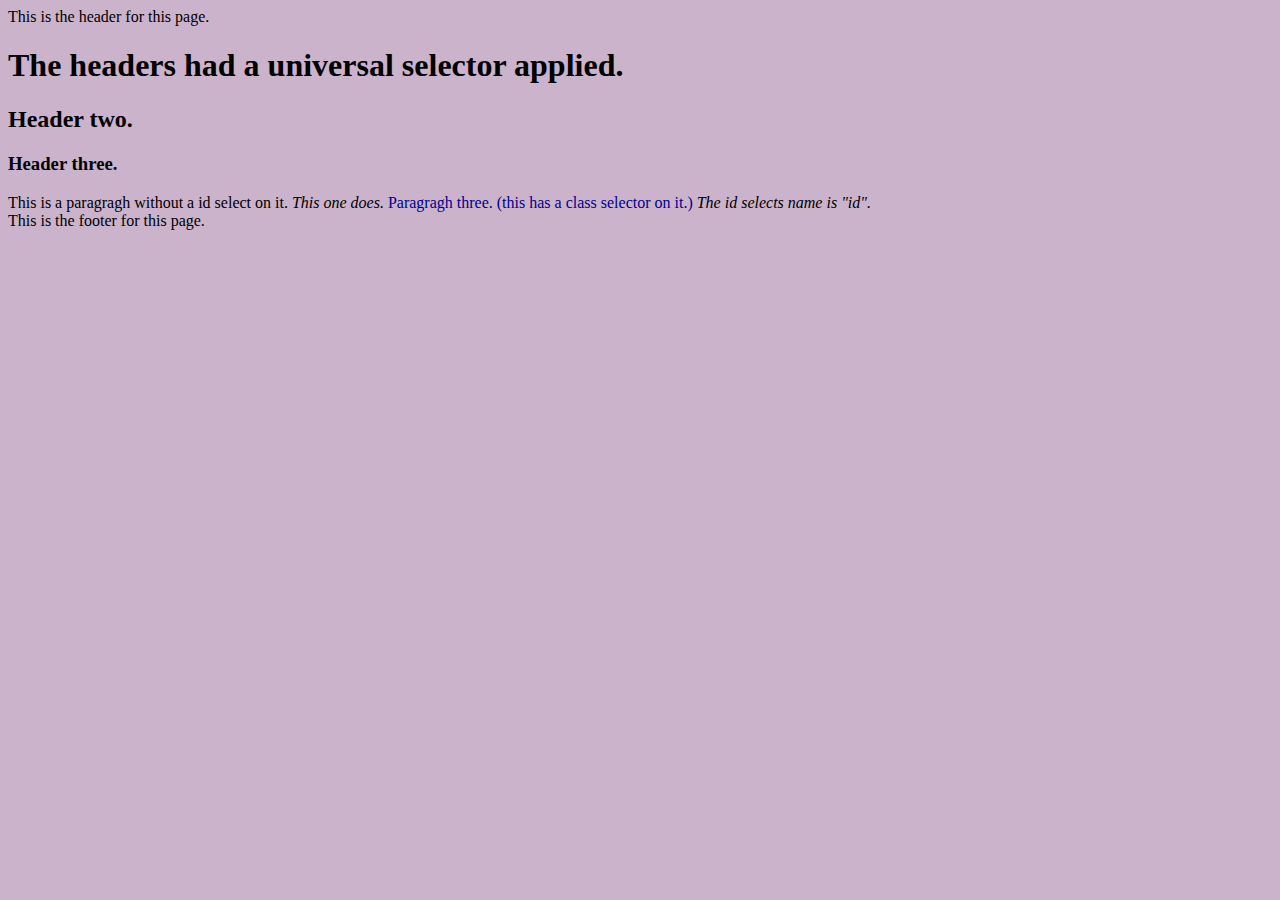
<file: Subfolder/Index.html>
<!DOCTYPE html>
<html la="e">
<head>
This is the header for this page.
<style>
    body{background-color: rgb(204, 179, 204);}
:h{
    font-style: italic;
}

#id{
    font-style: italic;
}

.id{ 
    color: darkblue; 
}

</style>

</head>

<body>
    <h1>The headers had a universal selector applied.</h1>
    <h2>Header two.</h2>
    <h3>Header three.</h3>

    <p1>This is a paragragh without a id select on it.</p1>
    <p2 id=id>This one does.</p2>
    <p3 class=id>Paragragh three. (this has a class selector on it.)</p3>
    <p3 id=id>The id selects name is "id".</p3>
</body>

<footer>This is the footer for this page.</footer>
</html>
</file>
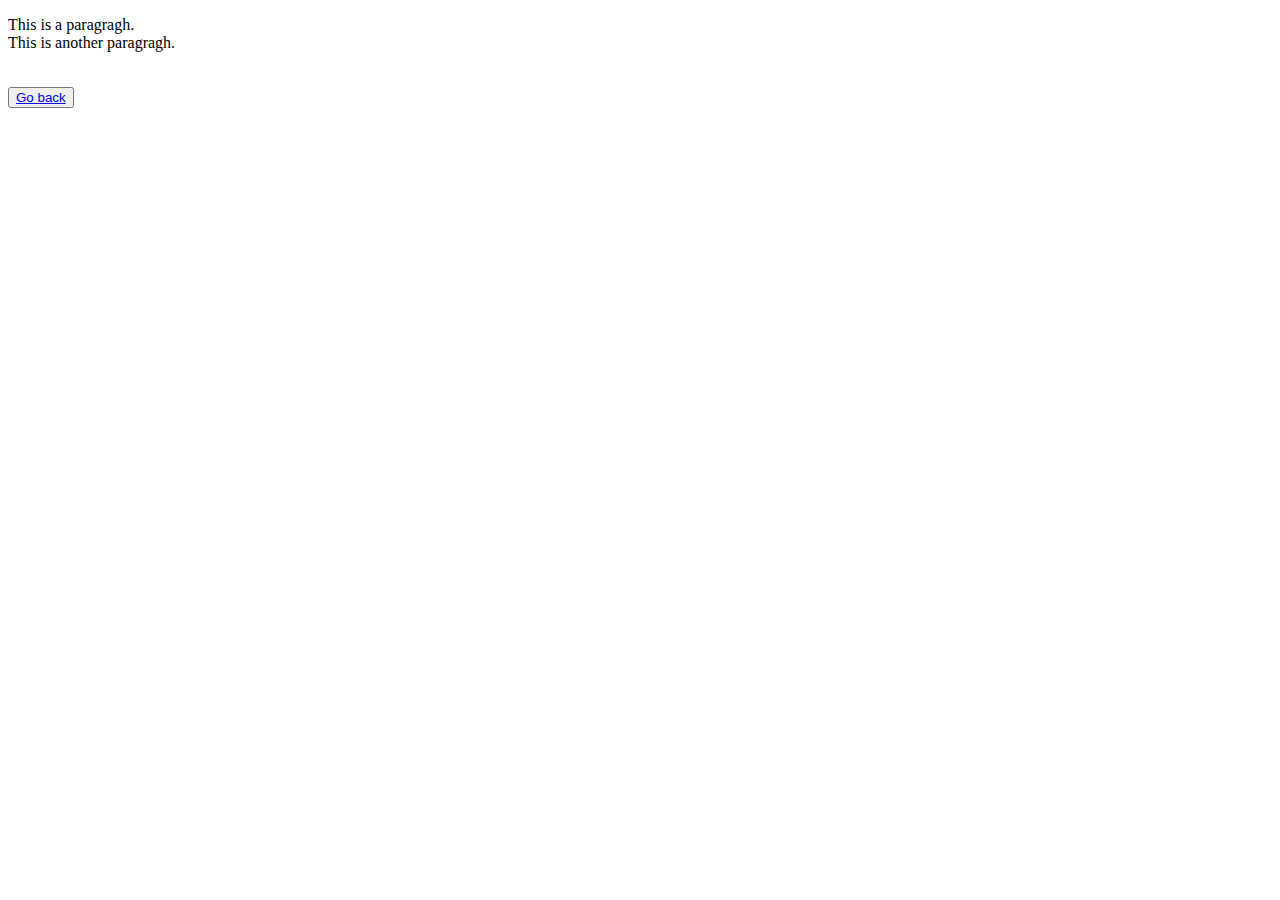
<file: Link to website - 2.html>
<!DOCTYPE html>
<html la="e">

<head> 
    <meta charset="uft-12" />
    <title>Website.</title>
</head>

<body>
    <p>This is a paragragh.</p1>
    <br/>
    <p2>This is another paragragh.</p2>
    <h1><button><a href="C:\Users\432867\OneDrive - The College of West Anglia\Unit 15 - Website development\Classwork\Index.html">Go back</a></button></h1>
</body>
</html>
</file>
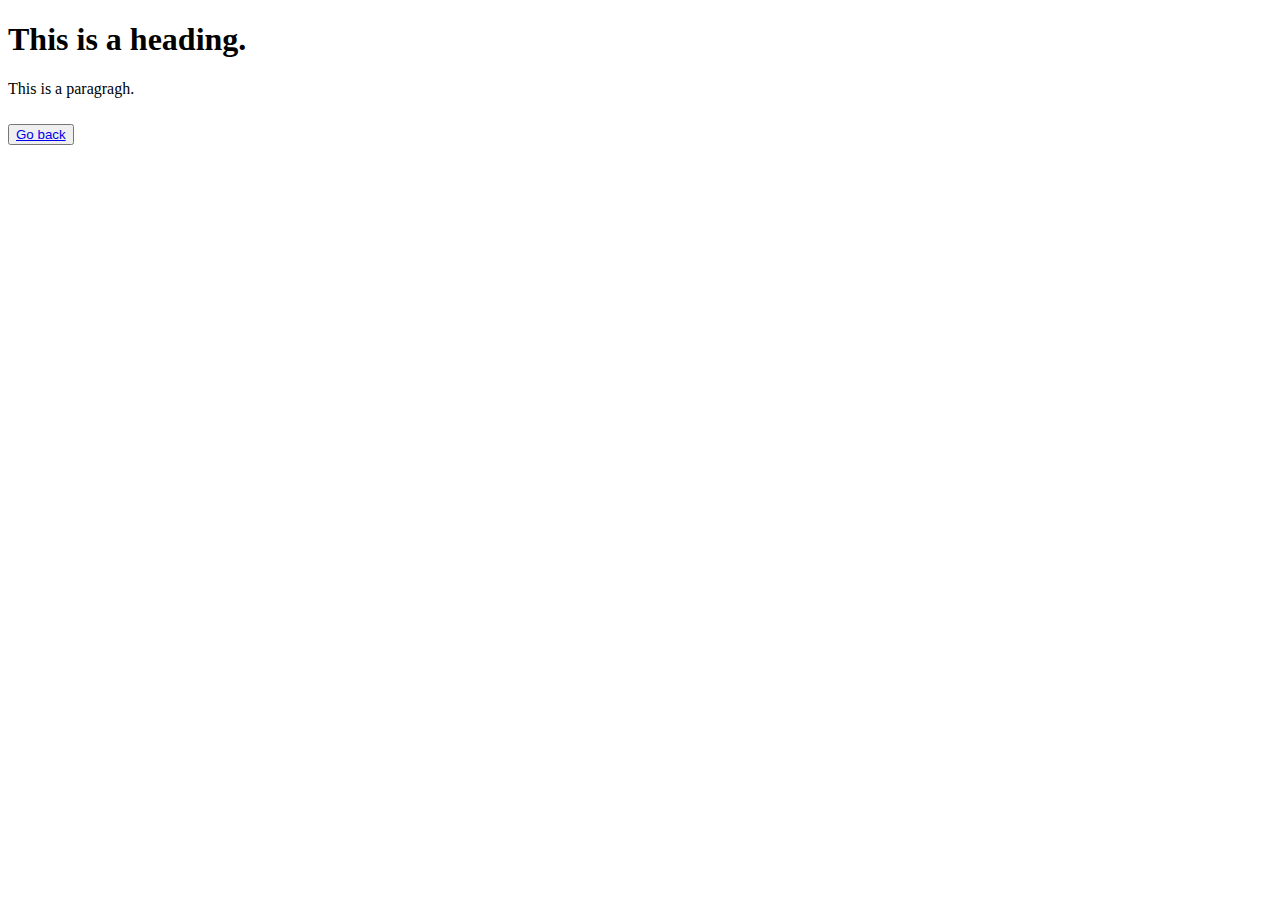
<file: Link to website - 3.html>
<!DOCTYPE html>
<html la="e">

<head> 
    <meta charset="uft-12" />
    <title>Heading.</title>
</head>

<body>
    <h1>This is a heading.</h1>
    <p>This is a paragragh.</p>
    <h2><button><a href="C:\Users\432867\OneDrive - The College of West Anglia\Unit 15 - Website development\Classwork\Index.html">Go back</a></button></h2>
</body>
</html>
</file>
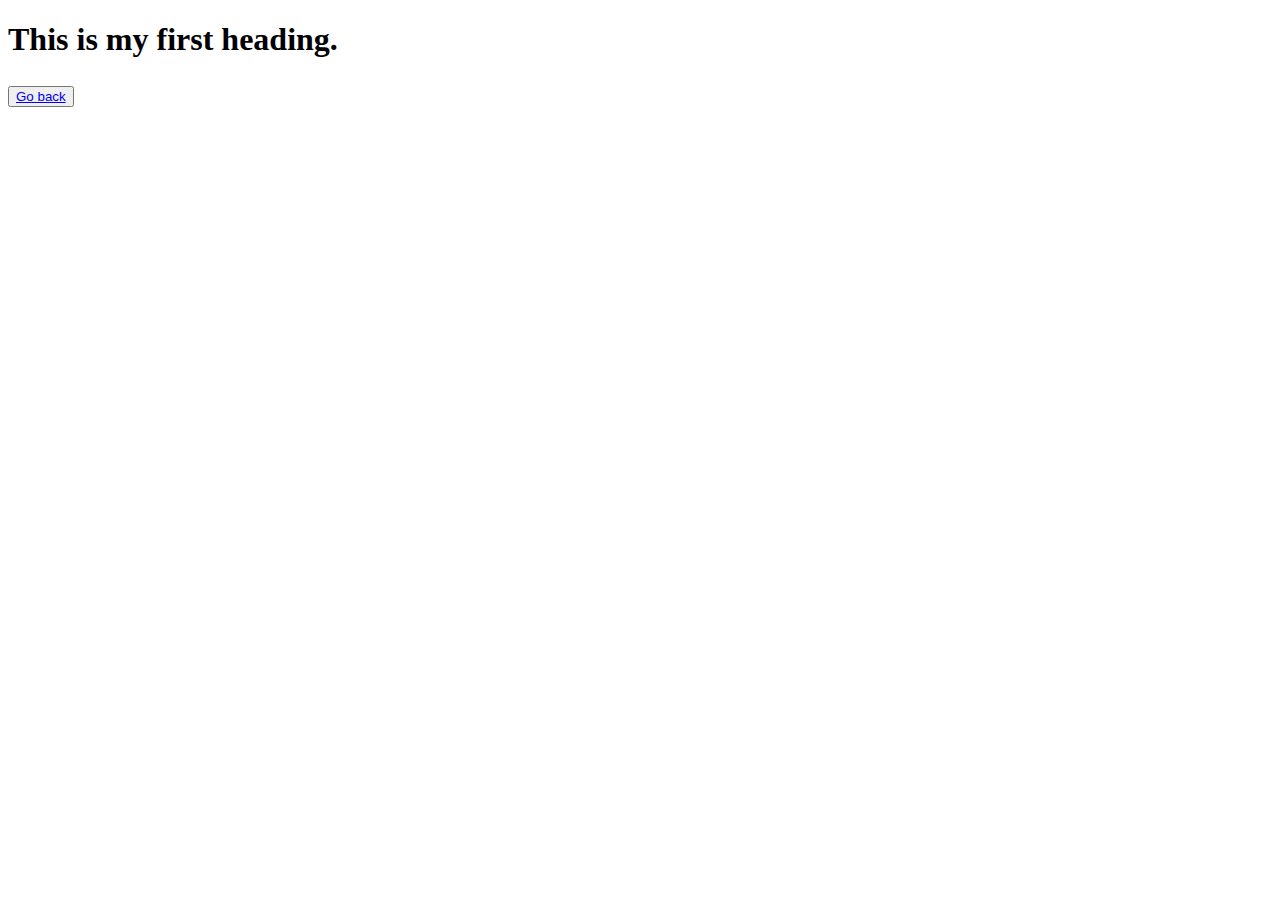
<file: Link to website.html>
<!DOCTYPE html>
<html la="e">

<head> 
    <meta charset="uft-12" />
    <title>Website.</title>
</head>

<body>
    <h1>This is my first heading.</h1>
    <h2><button><a href="C:\Users\432867\OneDrive - The College of West Anglia\Unit 15 - Website development\Classwork\Index.html">Go back</a></button></h2>
</body>
</html>
</file>
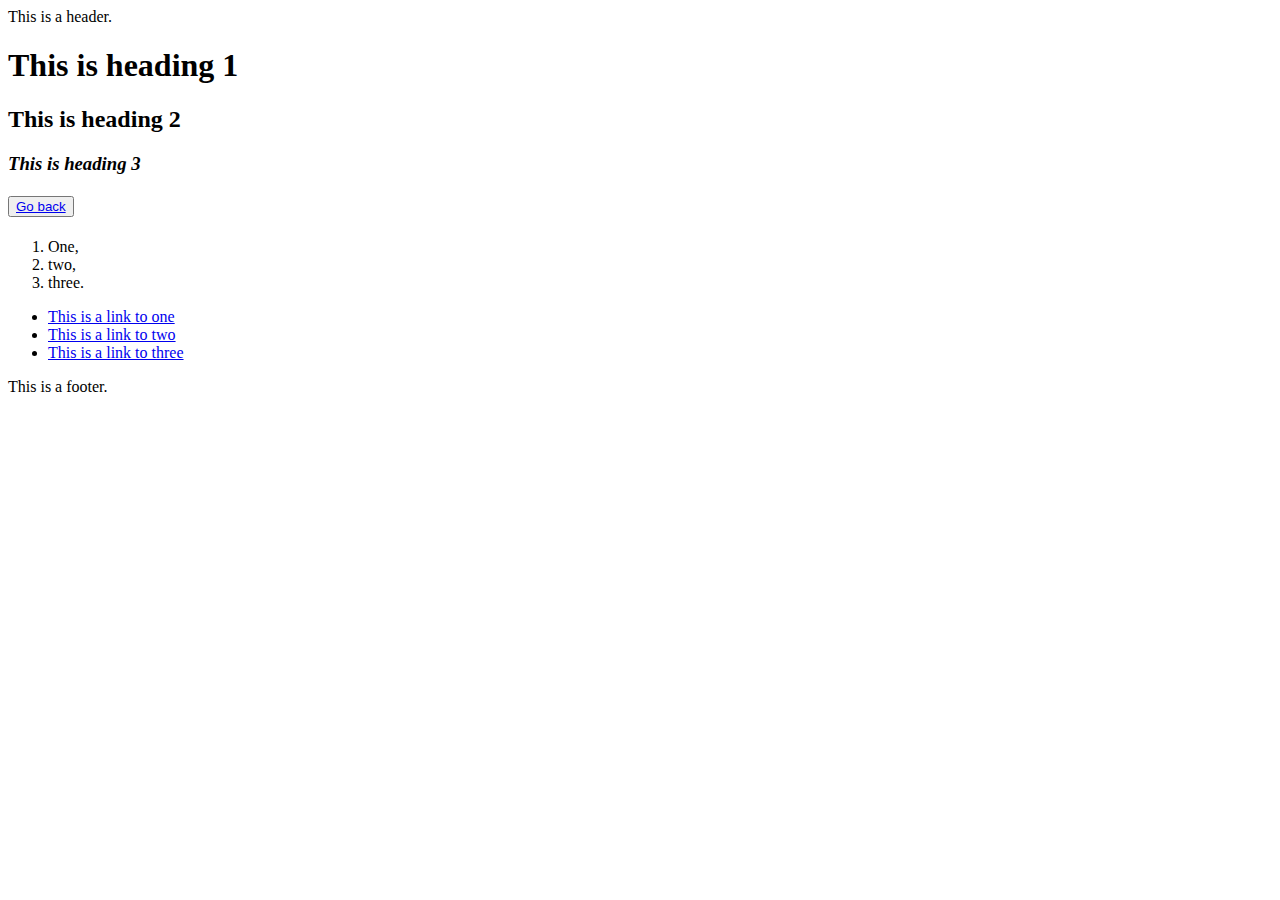
<file: pageStructure.html>
<!DOCTYPE html>
<html la="e">

<body>
    <header>This is a header.</header>

    <h1>This is heading 1</h1>
    <h2><b>This is heading 2</b></h2>
    <h3><i>This is heading 3</i></h3>
    <h4><button><a href="C:\Users\432867\OneDrive - The College of West Anglia\Unit 15 - Website development\Classwork\Index.html">Go back</a></button></h4>

    <ol>
        <li>One,</li>
        <li>two,</li>
        <li>three.</li>
    </ol>
    <nav></nav>
        <ul>
            <li><a href="C:\Users\432867\OneDrive - The College of West Anglia\Unit 15 - Website development\Classwork\Work\Link to website.html">This is a link to one</a></li>
            <li><a href="C:\Users\432867\OneDrive - The College of West Anglia\Unit 15 - Website development\Classwork\Work\Link to website - 2.html" to website.html>This is a link to two</a></li>
            <li><a href="C:\Users\432867\OneDrive - The College of West Anglia\Unit 15 - Website development\Classwork\Work\Link to website - 3.html" to website.html>This is a link to three</a></li>
        </ul>
    </nav> 

    <footer>This is a footer.</footer>
</body>

</html>
</file>
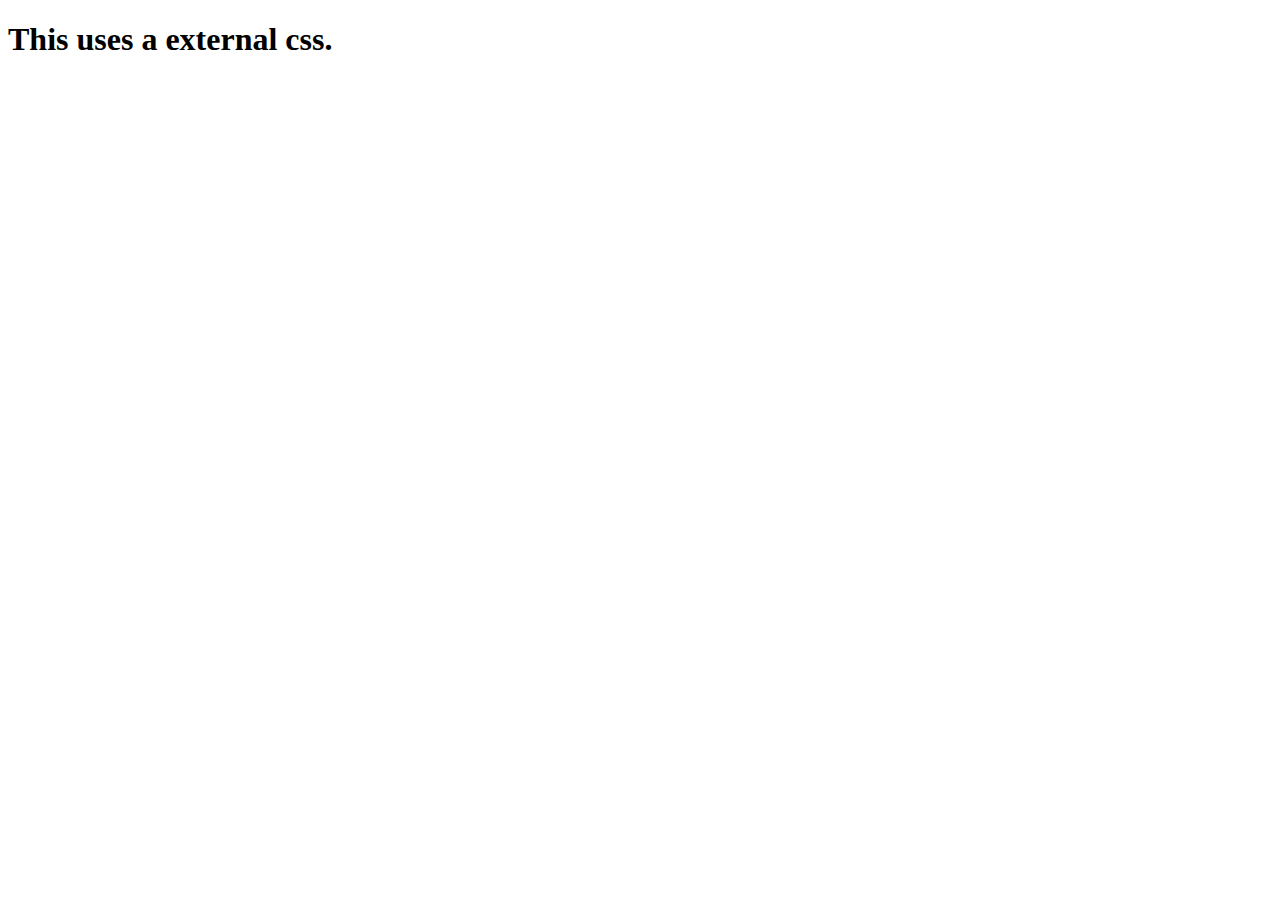
<file: Subfolder/External css.html>
<!DOCTYPE html>
<html la="e">

<head>
    <link rel="stylesheet" href="C:\Users\432867\OneDrive - The College of West Anglia\Unit 15 - Website development\Classwork\Work\Subfolder\styles.css">
</head>

<body>
<h1>This uses a external css.</h1>
</body>
</html>
</file>
